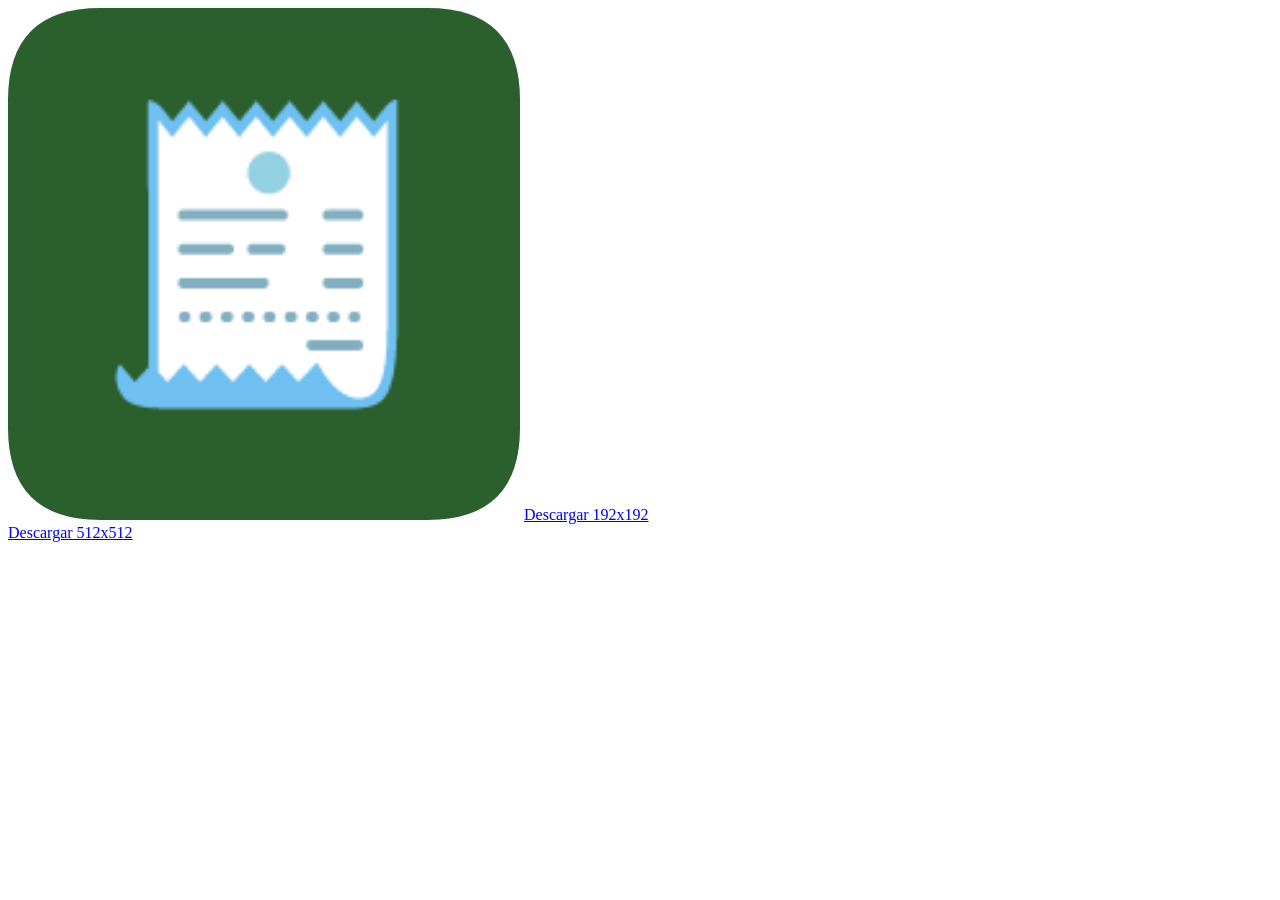
<file: generate-icons.html>
<!DOCTYPE html>
<html>
<body>
<canvas id="c"></canvas>
<a id="dl192" download="icon-192.png">Descargar 192x192</a><br>
<a id="dl512" download="icon-512.png">Descargar 512x512</a>
<script>
function draw(size) {
  const c = document.getElementById('c')
  c.width = size; c.height = size
  const ctx = c.getContext('2d')
  const r = size * 0.18

  // Fondo verde redondeado
  ctx.beginPath()
  ctx.moveTo(r, 0)
  ctx.lineTo(size - r, 0)
  ctx.quadraticCurveTo(size, 0, size, r)
  ctx.lineTo(size, size - r)
  ctx.quadraticCurveTo(size, size, size - r, size)
  ctx.lineTo(r, size)
  ctx.quadraticCurveTo(0, size, 0, size - r)
  ctx.lineTo(0, r)
  ctx.quadraticCurveTo(0, 0, r, 0)
  ctx.closePath()
  ctx.fillStyle = '#2C5F2E'
  ctx.fill()

  // Emoji 🧾
  ctx.font = `${size * 0.55}px serif`
  ctx.textAlign = 'center'
  ctx.textBaseline = 'middle'
  ctx.fillText('🧾', size / 2, size / 2 + size * 0.03)

  return c.toDataURL('image/png')
}

draw(192)
document.getElementById('dl192').href = draw(192)

draw(512)
document.getElementById('dl512').href = draw(512)
</script>
</body>
</html>
</file>
